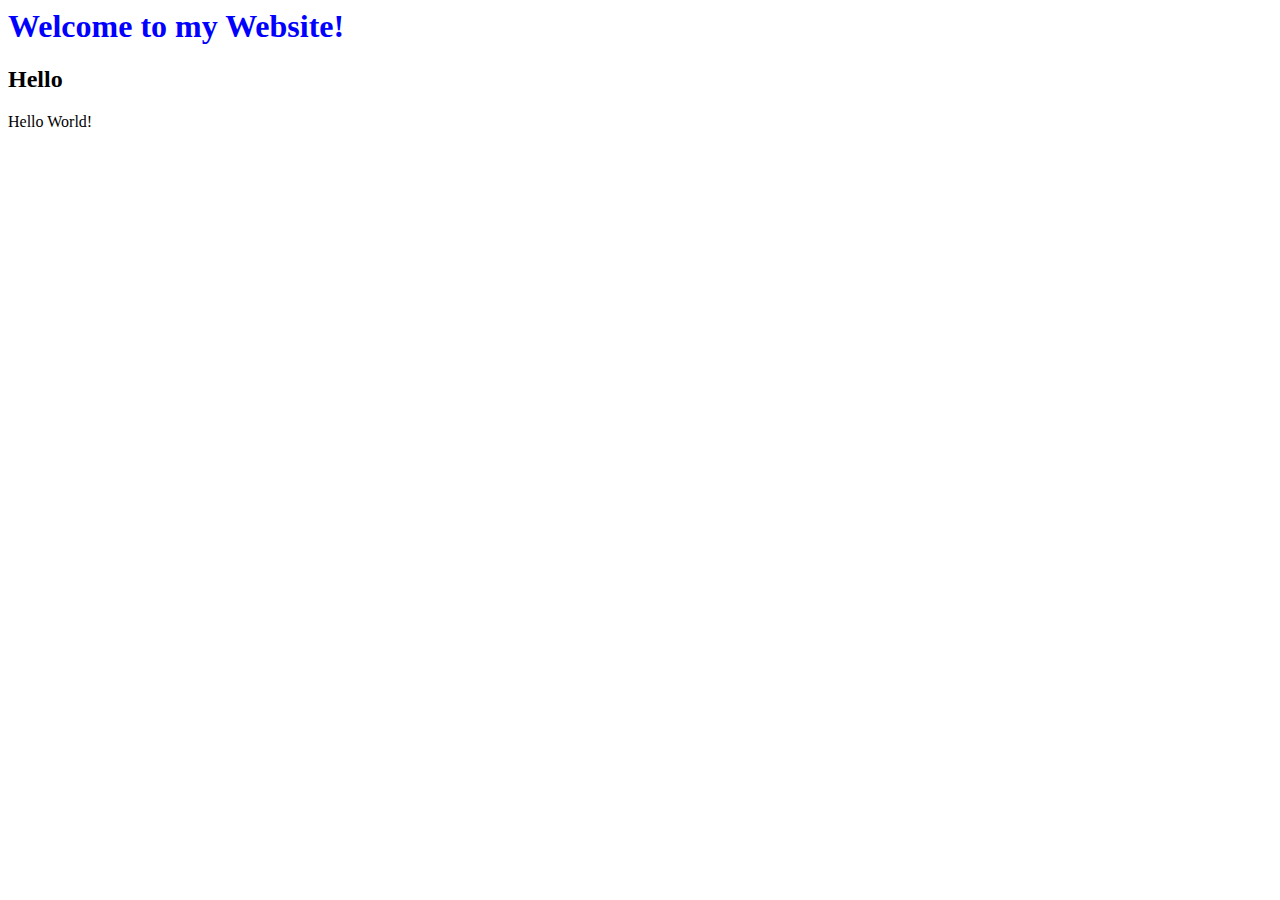
<file: index.html>
<!DOCYYPE html>
<html lang="en">
    <head>
        <title>Hello!</title>
        <style>
            h1 {
                color: blue;
            }
        </style>
    </head>
<body>
    <h1>Welcome to my Website!</h1>
    <h2>Hello</h2>
    Hello World!
</body>
</html>
</file>
